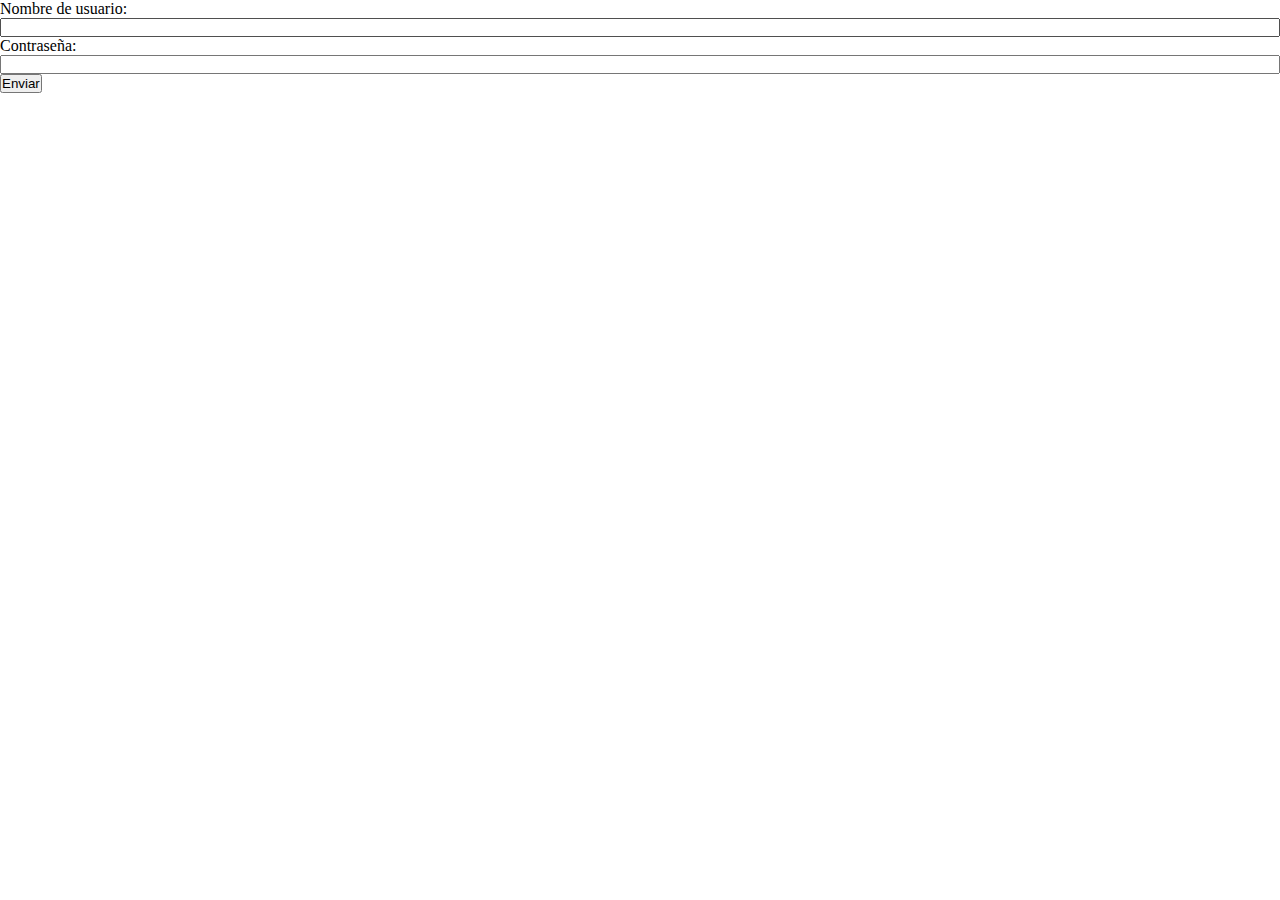
<file: form.html>
<!DOCTYPE html>
<html lang="es">
<head>
    <meta charset="UTF-8">
    <meta http-equiv="X-UA-Compatible" content="IE=edge">
    <meta name="viewport" content="width=device-width, initial-scale=1.0">
    <link rel="stylesheet" href="./assets/css/form.css">
    <title>Formulario</title>
</head>
<body>
    <form action="">
        <label for="name">Nombre de usuario:</label>
        <input type="text" id="name" name="name" required minlength="4" maxlength="15" size="15">
        <label for="pass">Contraseña:</label>
        <input type="password" name="pass" id="pass" size="15">
    </form>
    <a href="">
        <button>Enviar</button>
    </a>
</body>
</html>
</file>
<file: assets/css/form.css>
* {
    margin: 0;
    padding: 0;
}

form {
    display: flex;
    flex-direction: column;
    justify-content: center;
    align-content: center;
}
</file>
